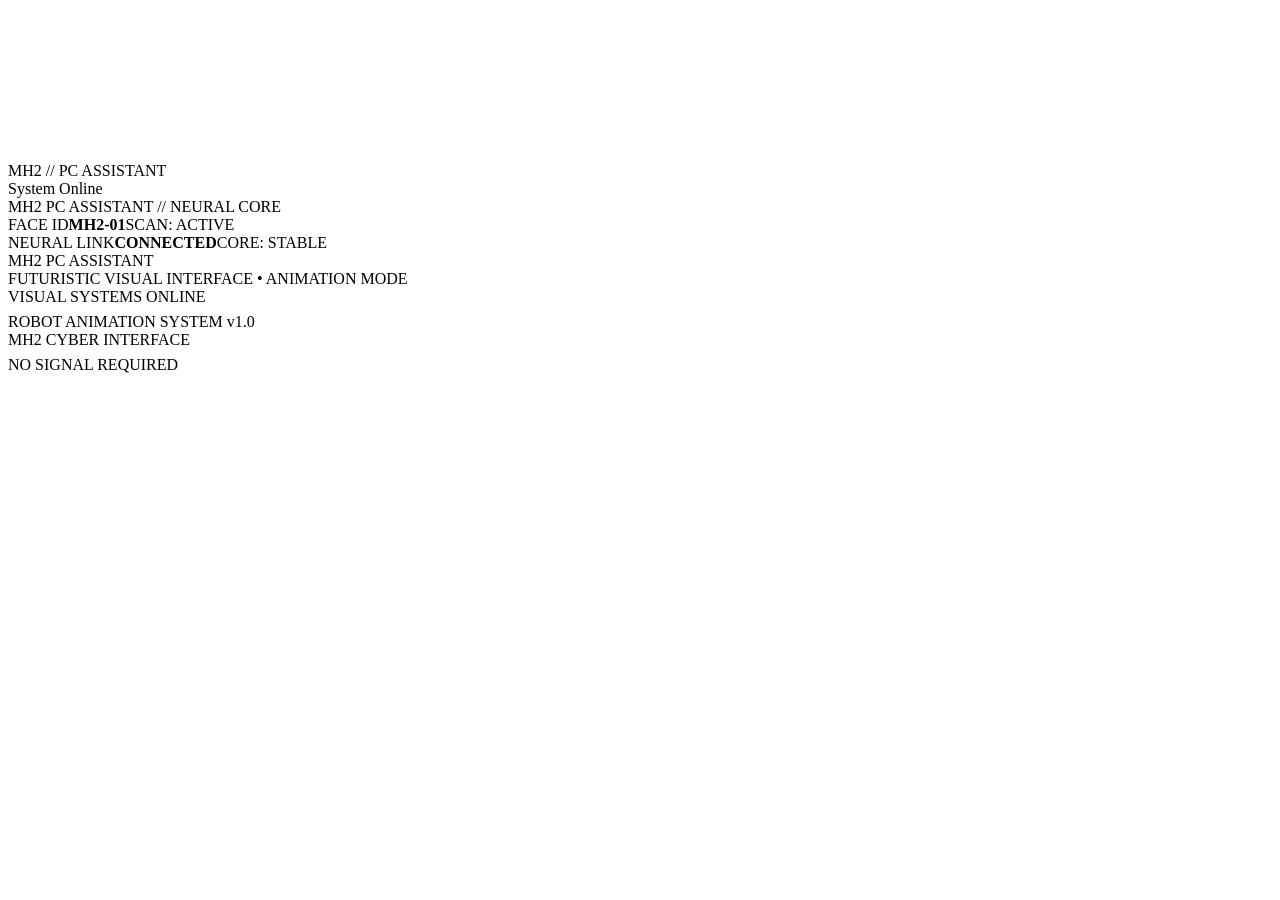
<file: code/animation/index.html>
<!DOCTYPE html>
<html lang="en">
<head>
  <meta charset="UTF-8" />
  <meta name="viewport" content="width=device-width, initial-scale=1.0" />
  <meta name="theme-color" content="#020807" />
  <title>MH2 PC ASSISTANT — Cyber Robot Interface</title>
  <style>

  </style>
  
</head>
<body>
  <canvas id="matrix" aria-hidden="true"></canvas>
  <canvas id="stars" aria-hidden="true"></canvas>
  <header class="topbar">
    <div class="brand"><span class="brand-mark"></span><span>MH2 // PC ASSISTANT</span></div>
    <div class="status"><span class="status-dot"></span><span>System Online</span></div>
  </header>

  <main>
    <section class="stage" aria-label="Animated futuristic robot face">
      <div class="eyebrow">MH2 PC ASSISTANT // NEURAL CORE</div>
      <div class="halo"></div>
      <div class="orbit"></div>
      <div class="side-label left">FACE ID<strong>MH2-01</strong>SCAN: ACTIVE</div>
      <div class="side-label right">NEURAL LINK<strong>CONNECTED</strong>CORE: STABLE</div>
      <div class="face-wrap">
        <div class="face">
          <div class="face-grid"></div>
          <div class="temple left"></div><div class="temple right"></div>
          <div class="brow left"></div><div class="brow right"></div>
          <div class="eye left"><div class="eye-glow"></div><div class="eye-pupil"></div></div>
          <div class="eye right"><div class="eye-glow"></div><div class="eye-pupil"></div></div>
          <div class="nose"></div>
          <div class="cheek left"></div><div class="cheek right"></div>
          <div class="mouth"><span></span><span></span><span></span><span></span><span></span><span></span><span></span></div>
          <div class="chin"></div>
          <div class="laser"></div>
        </div>
      </div>
      <div class="face-caption">MH2 PC ASSISTANT</div>
      <div class="assistant-subtitle">FUTURISTIC VISUAL INTERFACE <span>•</span> ANIMATION MODE</div>
    </section>
  </main>

  <footer class="bottom">
    <div><div>VISUAL SYSTEMS ONLINE</div><div style="margin-top:7px">ROBOT ANIMATION SYSTEM v1.0</div></div>
    <div class="meter" aria-hidden="true"><i></i><i></i><i></i><i></i><i></i><i></i><i></i><i></i><i></i><i></i><i></i><i></i></div>
    <div class="bottom-right"><div>MH2 CYBER INTERFACE</div><div style="margin-top:7px">NO SIGNAL REQUIRED</div></div>
  </footer>
  <div class="scanlines"></div><div class="vignette"></div>

  <script>

  </script>
</body>
</html>
</file>
